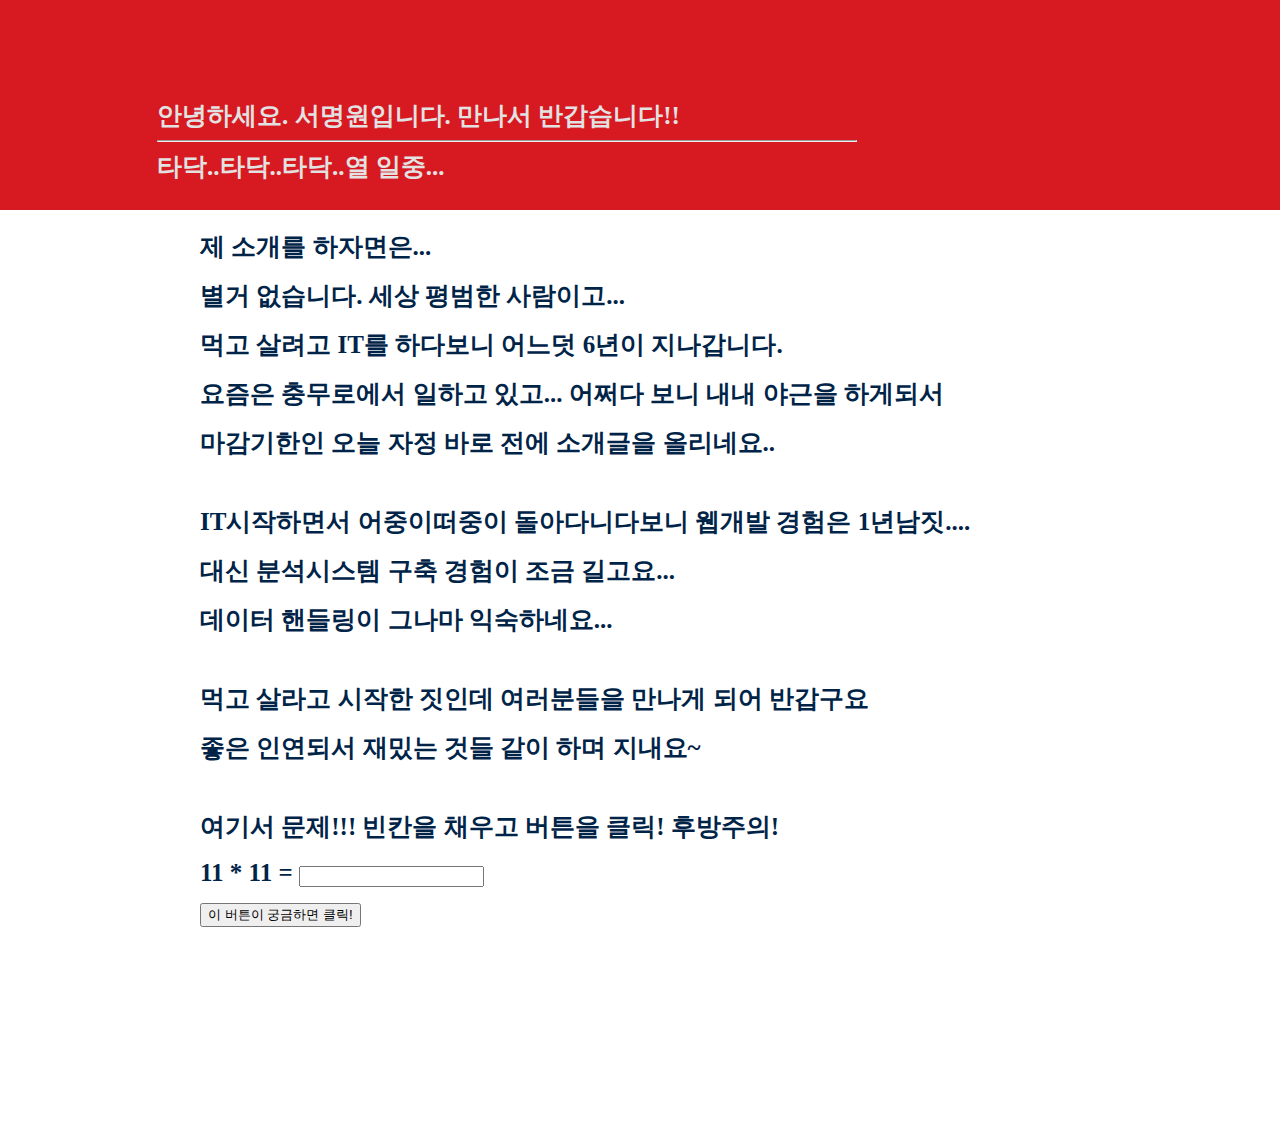
<file: index1.html>
<!DOCTYPE html PUBLIC "-//W3C//DTD XHTML 1.0 Transitional//EN" 
	"http://www.w3.org/TR/xhtml1/DTD/xhtml1-transitional.dtd">
<html xmlns="http://www.w3.org/1999/xhtml" lang="ko"  xml:lang="ko">
<meta http-equiv="Content-Type" Content="text/html; charset=utf-8" />
<html>
<head>
<title>Insert title here</title>

<script type="text/javascript">
var slideIndex = 1;
showDivs(slideIndex);
function plusDivs(n) {
    showDivs(slideIndex += n);
}
function showDivs(n) {
    var i;
    var x = document.getElementsByClassName("mySlides");
    if (n > x.length) {slideIndex = 1} 
    if (n < 1) {slideIndex = x.length} ;
    for (i = 0; i < x.length; i++) {
        x[i].style.display = "none"; 
    }
    x[slideIndex-1].style.display = "block"; 
}
function buttonClick(){
	var answer = document.getElementById("problem").value;
	if(answer == '121'){
		alert("오 대단한대요!!!.. 제 전화번호로 문자나 카톡주시면 선착순 1분께 기프티콘 고고~!! (01096699758)");
	}else{
		alert("꽝! 다음기회에~");
	}
}
</script>

<style>
	body {
		margin: 0;
	}
	#fixed-menu {
		width: 100%;
		background-color: #ffffff;
		position: fixed;
		top: 0px;
		left: 0px;
	}
	#main-content {
		width: 100%;
		margin-top: 200px;
	}
	#fixed-menu li {
		display: inline-block;
		margin-right: 30px;
	}
	img {
		max-width: 100%;
	}
	.wow{
		color: #002448; 
		font-size: 25px; 
		font-weight: 800;
	}
</style>
</head>
<body>
	<div id="fixed-menu">
		<div style="width: 100%; height: 200px; background-color: #D71921; position: fixed; padding-top: 10px; ">
			<!-- <div style="width: 150px; height:100px; float: left;"></div> -->
			<table>
				<tr>
					<td width="150px;" height="200px">
					</td>
					<td width="700px;" style="text-align: left; vertical-align: bottom; margin-bottom: 20px;">
						<span style="color: #e2e2e2; font-size: 25px; font-weight: 800; ">안녕하세요. 서명원입니다. 만나서 반갑습니다!!</span>
						<hr>
						<span style="color: #e2e2e2; font-size: 25px; font-weight: 800; ">타닥..타닥..타닥..열 일중...</span>
						<div style="height: 30px; width: 10px;"></div>
					</td>
				</tr>
			</table>
		</div>
	</div>
	
	<div id="main-content">

		<div style="width: 100%; min-height: 370px; height: 100%; min-width: 1100px; margin: 200px;">
			<div style="height: 30px; width: 10px;"></div>
			<span class="wow">제 소개를 하자면은...</span><hr style="border: 0px">
			<span class="wow">별거 없습니다. 세상 평범한 사람이고...</span><hr style="border: 0px">
			<span class="wow">먹고 살려고 IT를 하다보니 어느덧 6년이 지나갑니다.</span><hr style="border: 0px">
			<span class="wow">요즘은 충무로에서 일하고 있고... 어쩌다 보니 내내 야근을 하게되서</span><hr style="border: 0px">
			<span class="wow">마감기한인 오늘 자정 바로 전에 소개글을 올리네요..</span><hr style="border: 0px">
			<div style="height: 30px; width: 10px;"></div>
			<span class="wow">IT시작하면서 어중이떠중이 돌아다니다보니 웹개발 경험은 1년남짓....</span><hr style="border: 0px">
			<span class="wow">대신 분석시스템 구축 경험이 조금 길고요...</span><hr style="border: 0px">
			<span class="wow">데이터 핸들링이 그나마 익숙하네요...</span><hr style="border: 0px">
			<div style="height: 30px; width: 10px;"></div>
			<span class="wow">먹고 살라고 시작한 짓인데 여러분들을 만나게 되어 반갑구요</span><hr style="border: 0px">
			
			<span class="wow">좋은 인연되서 재밌는 것들 같이 하며 지내요~</span><hr style="border: 0px">
			<div style="height: 30px; width: 10px;"></div>
			<span class="wow">여기서 문제!!! 빈칸을 채우고 버튼을 클릭! 후방주의!</span><hr style="border: 0px">
			<span class="wow">11 * 11 = </span><input type="text" value="" id="problem"><hr style="border: 0px">
			<button id="bonus" onclick="buttonClick();">이 버튼이 궁금하면 클릭!</button>
		</div>
</body>

</html>
</file>
